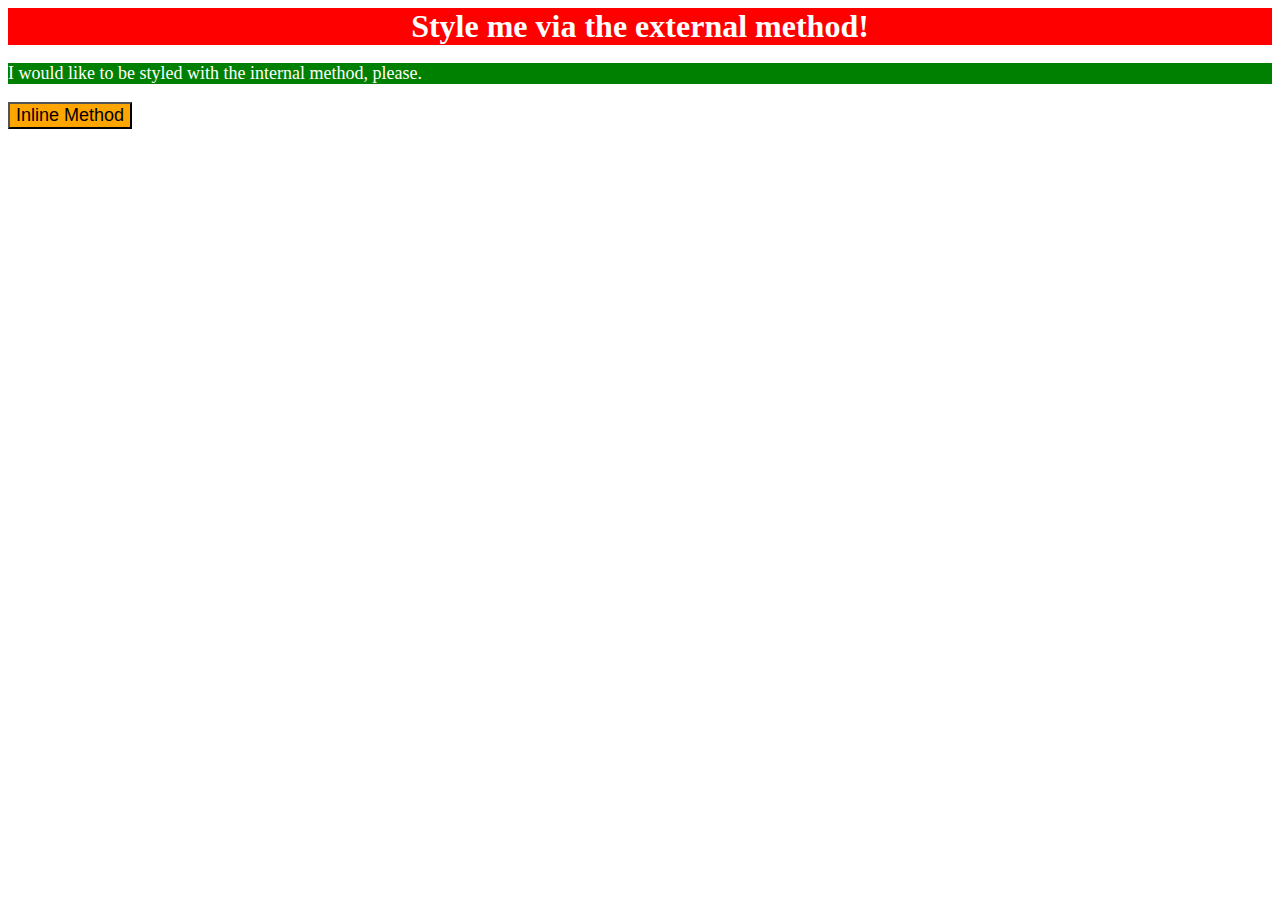
<file: foundations/01-css-methods/index.html>
<!DOCTYPE html>
<html lang="en">
  <head>
    <meta charset="UTF-8">
    <meta http-equiv="X-UA-Compatible" content="IE=edge">
    <meta name="viewport" content="width=device-width, initial-scale=1.0">
    <title>Methods for Adding CSS</title>
    <link rel="stylesheet" href="./style.css">
    <style>
      p {
        background-color: green;
        color: white;
        font-size: 18px;
      }
    </style>
  </head>
  <body>
    <div>Style me via the external method!</div>
    <p>I would like to be styled with the internal method, please.</p>
    <button style="background-color: orange; font-size: 18px;">Inline Method</button>
  </body>
</html>
</file>
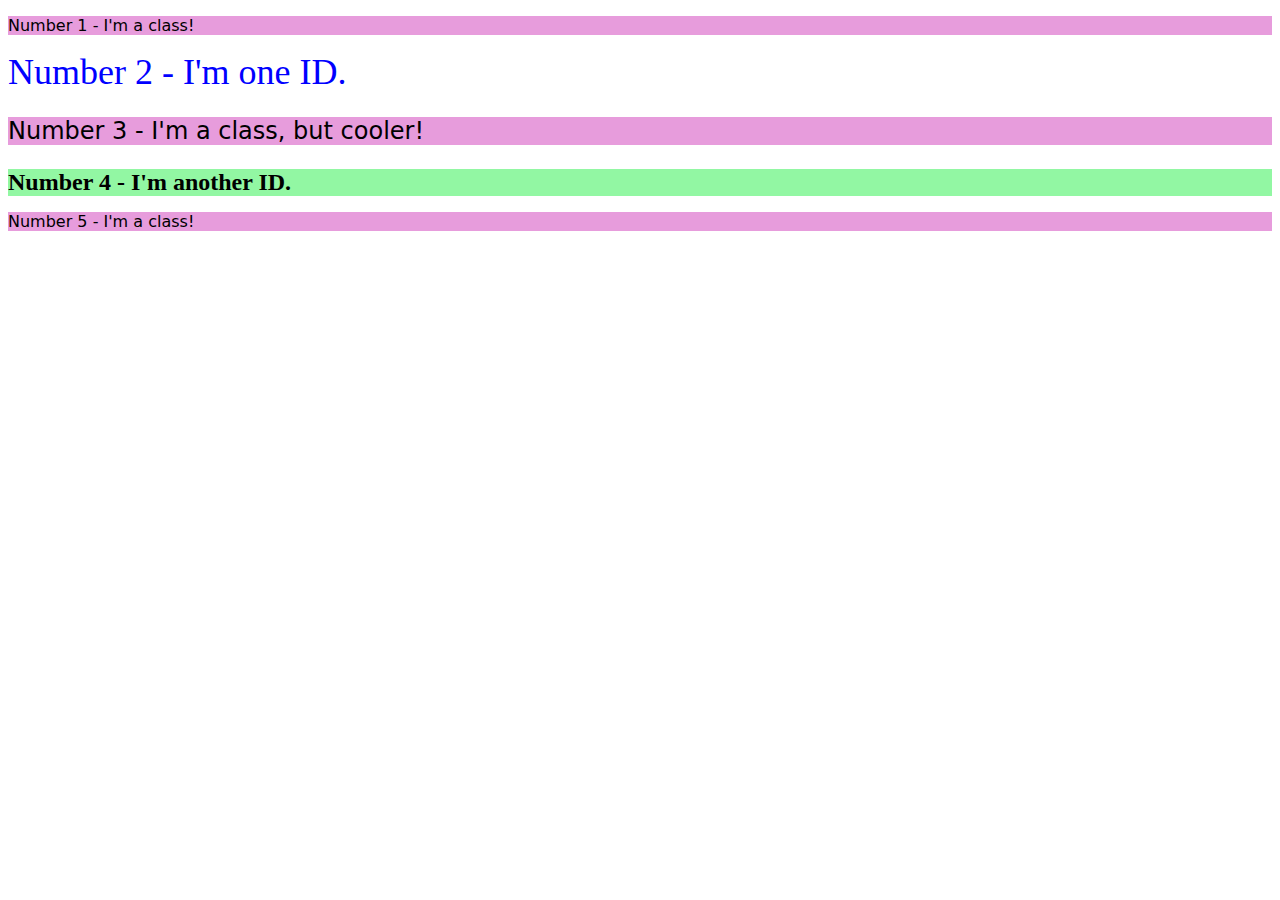
<file: foundations/02-class-id-selectors/index.html>
<!DOCTYPE html>
<html lang="en">
  <head>
    <meta charset="UTF-8">
    <meta http-equiv="X-UA-Compatible" content="IE=edge">
    <meta name="viewport" content="width=device-width, initial-scale=1.0">
    <title>Class and ID Selectors</title>
    <link rel="stylesheet" href="style.css">
  </head>
  <body>
    <p class="odd">Number 1 - I'm a class!</p>
    <div id="num2">Number 2 - I'm one ID.</div>
    <p class="odd font">Number 3 - I'm a class, but cooler!</p>
    <div class="font" id="num4">Number 4 - I'm another ID.</div>
    <p class="odd">Number 5 - I'm a class!</p>
  </body>
</html>
</file>
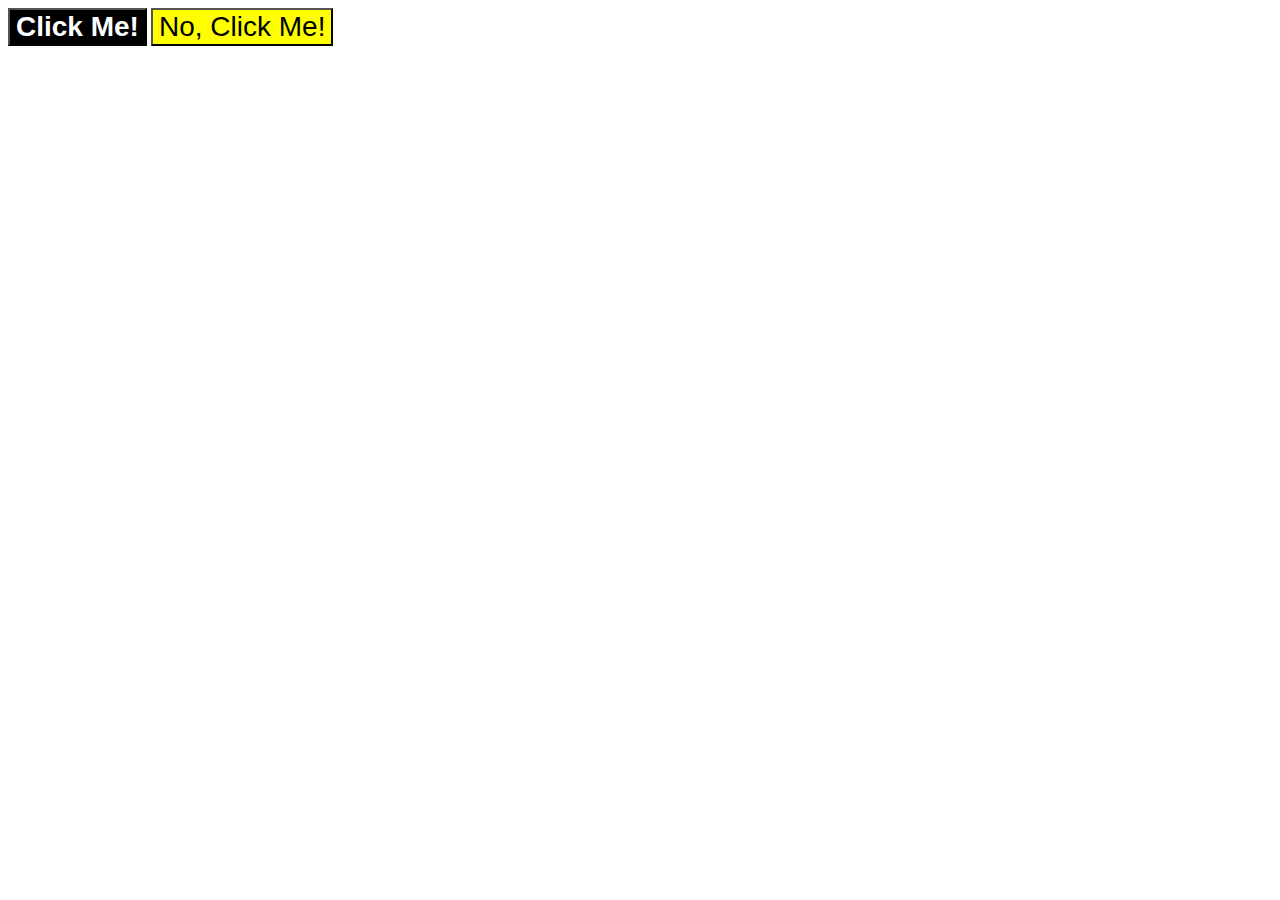
<file: foundations/03-grouping-selectors/index.html>
<!DOCTYPE html>
<html lang="en">
  <head>
    <meta charset="UTF-8">
    <meta http-equiv="X-UA-Compatible" content="IE=edge">
    <meta name="viewport" content="width=device-width, initial-scale=1.0">
    <title>Grouping Selectors</title>
    <link rel="stylesheet" href="style.css">
  </head>
  <body>
    <button class="button1" id="button1">Click Me!</button>
    <button class="button2" id="button2">No, Click Me!</button>
  </body>
</html>
</file>
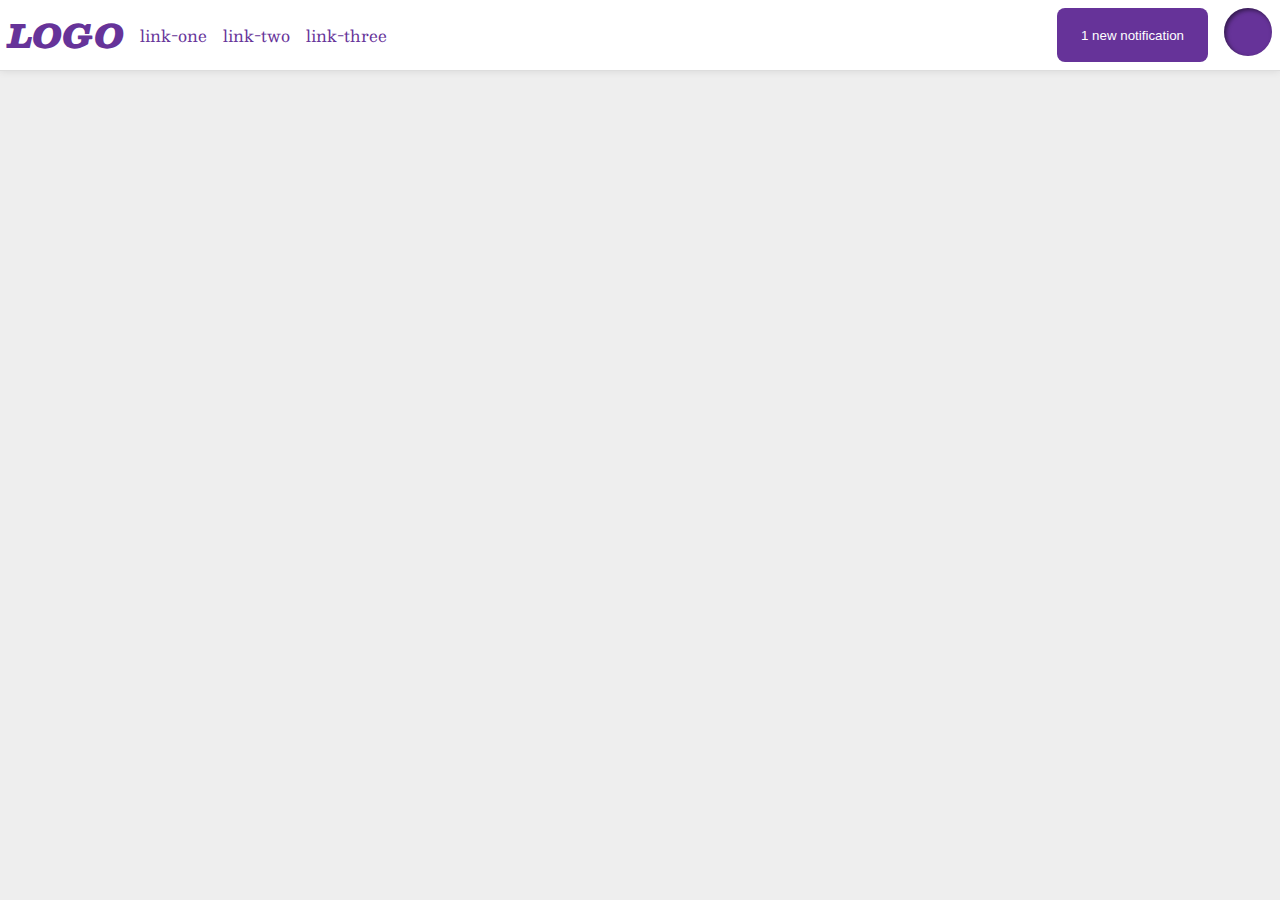
<file: foundations/flex/03-flex-header-2/index.html>
<!DOCTYPE html>
<html lang="en">
  <head>
    <meta charset="UTF-8">
    <meta http-equiv="X-UA-Compatible" content="IE=edge">
    <meta name="viewport" content="width=device-width, initial-scale=1.0">
    <title>Flex Header 2</title>
    <link rel="stylesheet" href="style.css">
  </head>
  <body>
    <div class="header">
      <div class="left-side">
        <div class="logo">
          LOGO
        </div>
        <ul class="links">
          <li><a href="https://google.com">link-one</a></li>
          <li><a href="https://google.com">link-two</a></li>
          <li><a href="https://google.com">link-three</a></li>
        </ul>
      </div>
      <div class="right-side">
        <button class="notifications">
          1 new notification
        </button>
        <div class="profile-image"></div>
      </div>
    </div>
  </body>
</html>
</file>
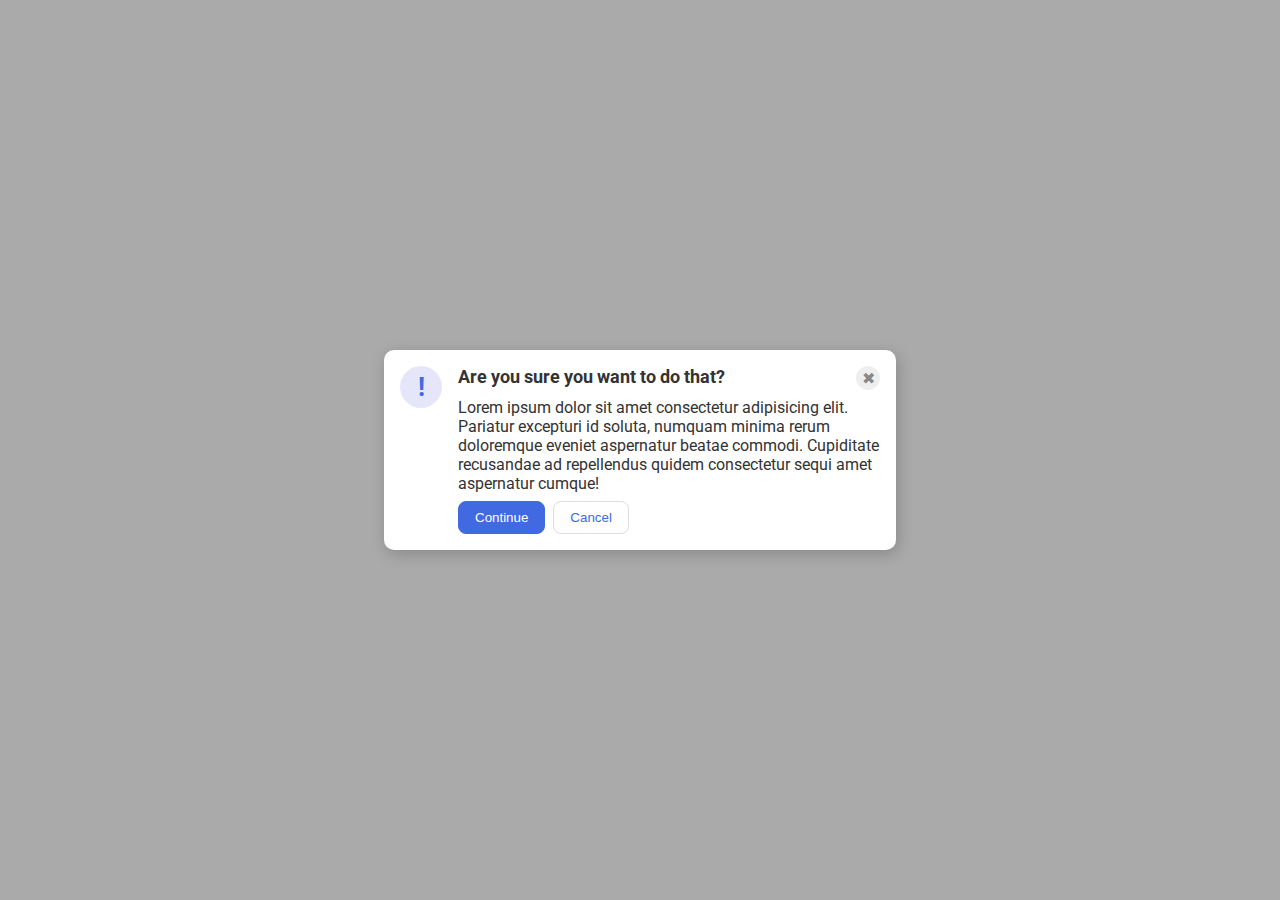
<file: foundations/flex/05-flex-modal/index.html>
<!DOCTYPE html>
<html lang="en">
  <head>
    <meta charset="UTF-8">
    <meta http-equiv="X-UA-Compatible" content="IE=edge">
    <meta name="viewport" content="width=device-width, initial-scale=1.0">
    <link rel="stylesheet" href="style.css">
    <title>Modal</title>
  </head>
  <body>
    <div class="modal">
      <div class="icon">!</div>
      <div class="content">
        <div class="header">Are you sure you want to do that?</div>
        <button class="close-button">✖</button>
        <div class="text">Lorem ipsum dolor sit amet consectetur adipisicing elit. Pariatur excepturi id soluta, numquam minima rerum doloremque eveniet aspernatur beatae commodi. Cupiditate recusandae ad repellendus quidem consectetur sequi amet aspernatur cumque!</div>
        <button class="continue">Continue</button>
        <button class="cancel">Cancel</button>
      </div>
    </div>
  </body>
</html>
</file>
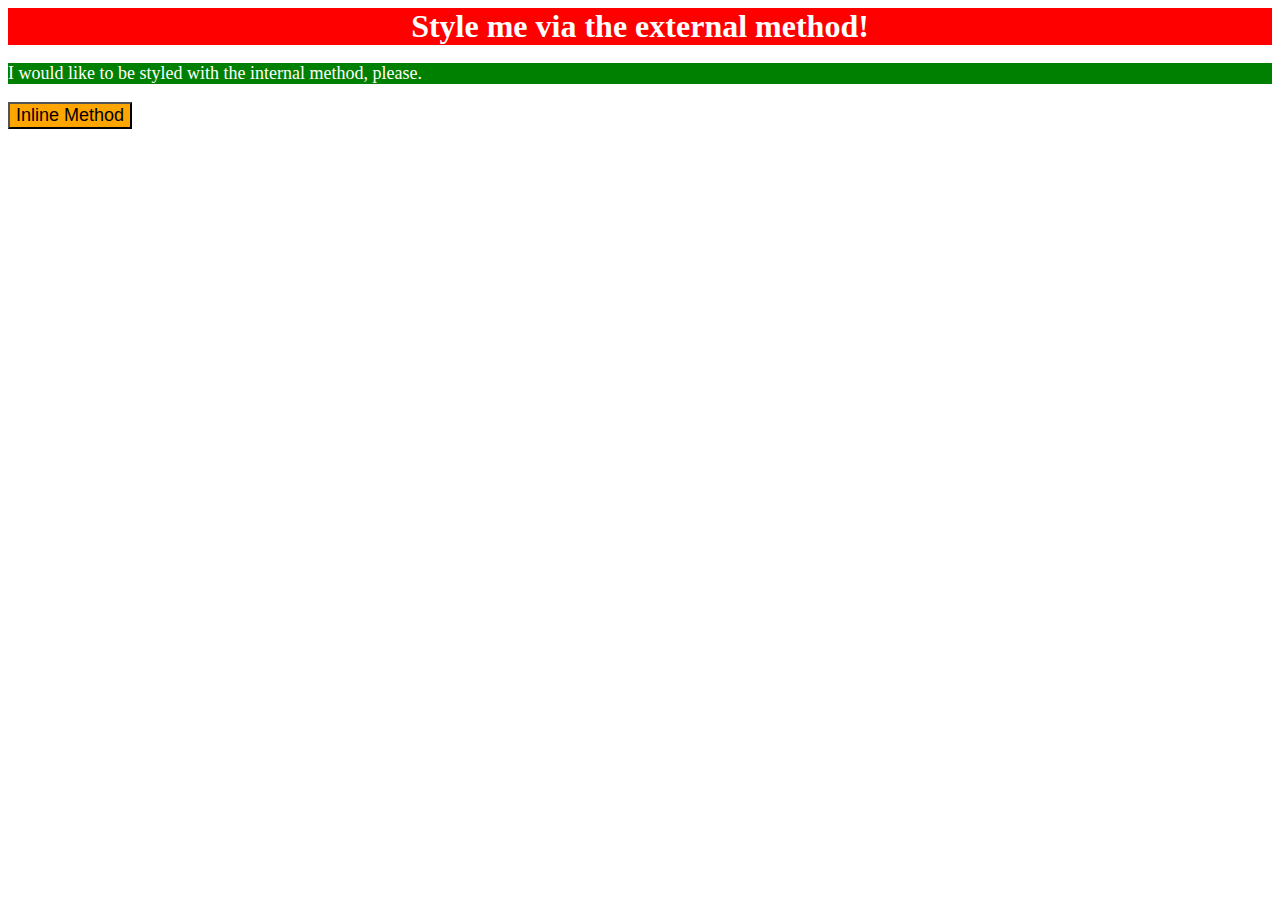
<file: foundations/intro-to-css/01-css-methods/index.html>
<!DOCTYPE html>
<html lang="en">
  <head>
    <meta charset="UTF-8">
    <meta http-equiv="X-UA-Compatible" content="IE=edge">
    <meta name="viewport" content="width=device-width, initial-scale=1.0">
    <title>Methods for Adding CSS</title>
    <link rel="stylesheet" href="./styles.css">
    <style>
      p {
        background-color: green;
        color: white;
        font-size: 18px;
      }
    </style>
  </head>
  <body>
    <div>Style me via the external method!</div>
    <p>I would like to be styled with the internal method, please.</p>
    <button style="background-color: orange; font-size: 18px;">Inline Method</button>
  </body>
</html>
</file>
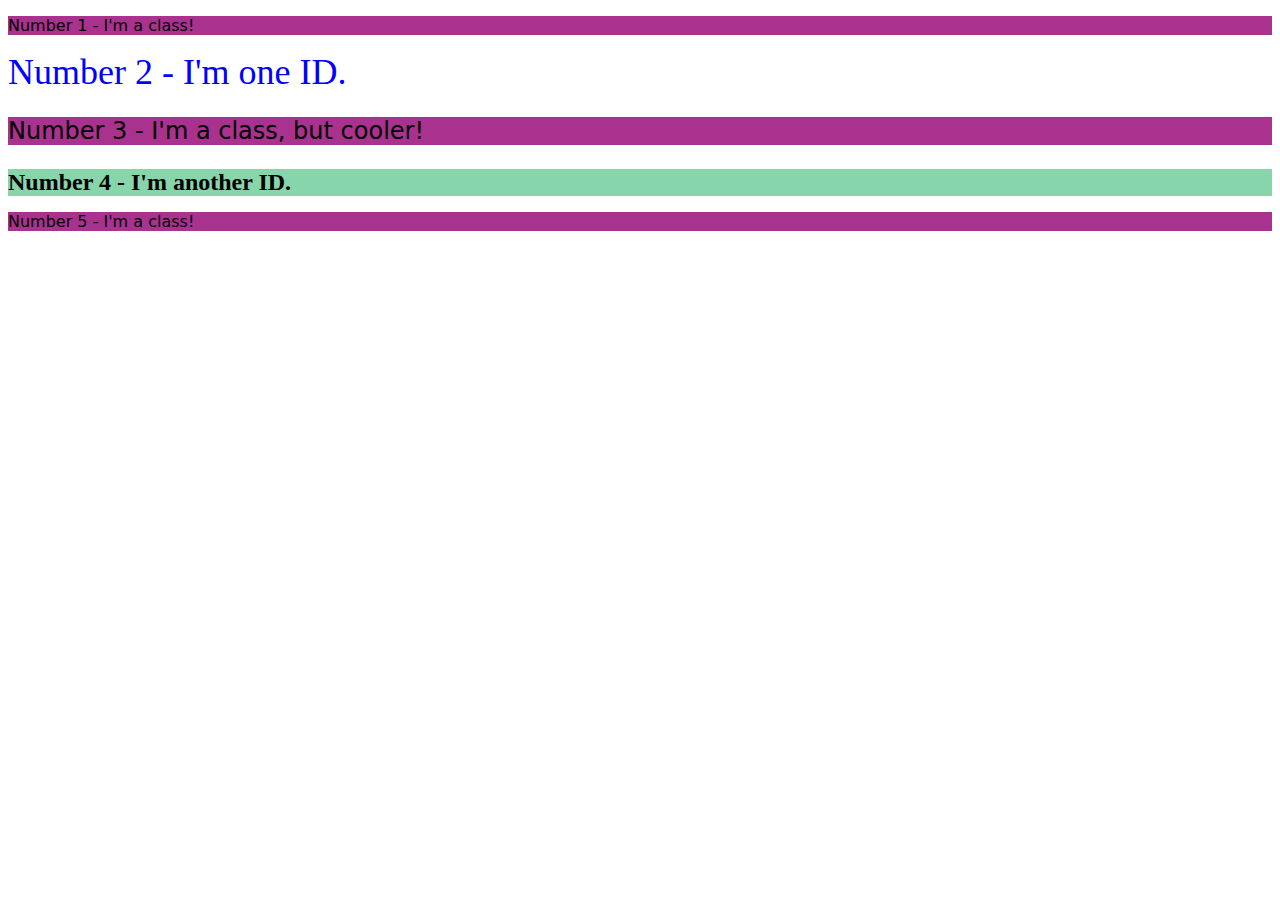
<file: foundations/intro-to-css/02-class-id-selectors/index.html>
<!DOCTYPE html>
<html lang="en">
  <head>
    <meta charset="UTF-8">
    <meta http-equiv="X-UA-Compatible" content="IE=edge">
    <meta name="viewport" content="width=device-width, initial-scale=1.0">
    <title>Class and ID Selectors</title>
    <link rel="stylesheet" href="style.css">
  </head>
  <body>
    <p class="odd">Number 1 - I'm a class!</p>
    <div id="two">Number 2 - I'm one ID.</div>
    <p class="odd three">Number 3 - I'm a class, but cooler!</p>
    <div id="four">Number 4 - I'm another ID.</div>
    <p class="odd">Number 5 - I'm a class!</p>
  </body>
</html>
</file>
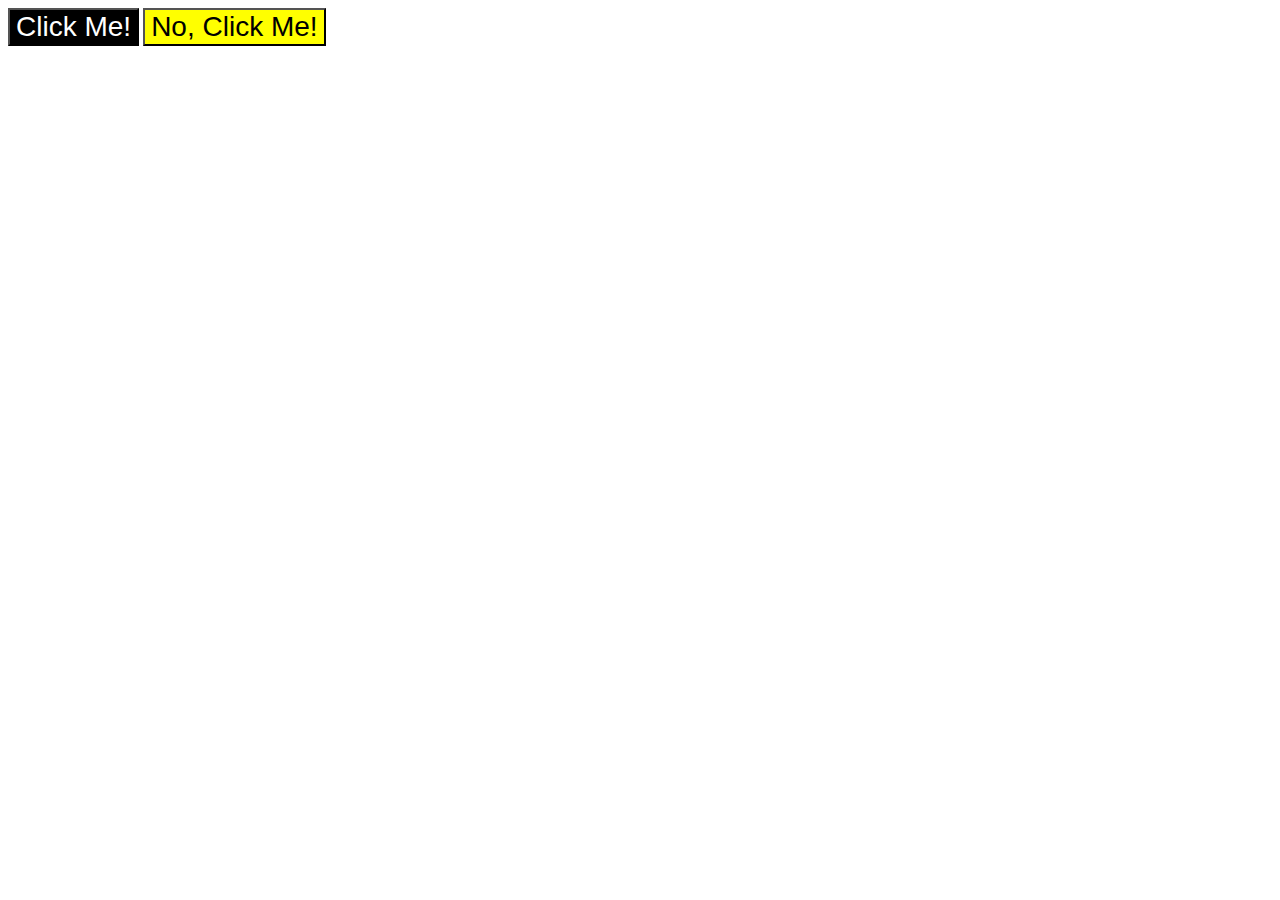
<file: foundations/intro-to-css/03-grouping-selectors/index.html>
<!DOCTYPE html>
<html lang="en">
  <head>
    <meta charset="UTF-8">
    <meta http-equiv="X-UA-Compatible" content="IE=edge">
    <meta name="viewport" content="width=device-width, initial-scale=1.0">
    <title>Grouping Selectors</title>
    <link rel="stylesheet" href="style.css">
  </head>
  <body>
    <button class="button-one">Click Me!</button>
    <button class="button-two">No, Click Me!</button>
  </body>
</html>
</file>
<file: foundations/01-css-methods/style.css>
div {
  background-color: red;
  color: white;
  font-size: 32px;
  text-align: center;
  font-weight: bold;
}
</file>
<file: foundations/02-class-id-selectors/style.css>
.odd {
  background-color: hsl(309, 61%, 76%);
  font-family: Verdana, "DejaVu Sans", sans-serif;
}

#num2{
  color: rgb(0, 0, 255);
  font-size: 36px;
}

.font{
  font-size: 24px;
}

#num4{
  background-color: #92f7a3;
  font-weight: bold;
}
</file>
<file: foundations/03-grouping-selectors/style.css>
.button1,
.button2{
  font-size: 28px;
  font-family: Helvetica, "Times New Roman", sans-serif;
}

#button1{
  background-color: black;
  color: white;
  font-weight: bold;
}

#button2 {
  background-color: yellow;
}
</file>
<file: foundations/flex/03-flex-header-2/style.css>
/* this is some magical font-importing.  
you'll learn about it later. */
@import url('https://fonts.googleapis.com/css2?family=Besley:ital,wght@0,400;1,900&display=swap');

body {
  margin: 0;
  background: #eee;
  font-family: Besley, serif;
}

.header {
  background: white;
  border-bottom: 1px solid #ddd;
  box-shadow: 0 0 8px rgba(0,0,0,.1);
}

.profile-image {
  background: rebeccapurple;
  box-shadow: inset 2px 2px 4px rgba(0,0,0,.5);
  border-radius: 50%;
  width: 48px;
  height: 48px;
}

.logo {
  color: rebeccapurple;
  font-size: 32px;
  font-weight: 900;
  font-style: italic;
}

button {
  border: none;
  border-radius: 8px;
  background: rebeccapurple;
  color: white;
  padding: 8px 24px;
}

a {
  /* this removes the line under our links */
  text-decoration: none;
  color: rebeccapurple;
}

ul {
  list-style-type: none;
}

.header,
.left-side,
.right-side {
  display: flex;
}

.header {
  padding: 8px;
  justify-content: space-between;
}

.left-side,
.right-side,
.links{
  gap: 16px;
}

.links{
  display: flex;
  padding: 0;
  margin: 0;
  align-items: center;
}
</file>
<file: foundations/flex/05-flex-modal/style.css>
@import url('https://fonts.googleapis.com/css2?family=Roboto:wght@400;700&display=swap');

html, body {
  height: 100%;
}

body {
  font-family: Roboto, sans-serif;
  margin: 0;
  background: #aaa;
  color: #333;
  /* I'll give you this one for free lol */
  display: flex;
  align-items: center;
  justify-content: center;
}

.modal {
  background: white;
  width: 480px;
  border-radius: 10px;
  box-shadow: 2px 4px 16px rgba(0,0,0,.2);
}

.icon {
  color: royalblue;
  font-size: 26px;
  font-weight: 700;
  background: lavender;
  width: 42px;
  height: 42px;
  border-radius: 50%;
  display: flex;
  align-items: center;
  justify-content: center;
}

.close-button {
  background: #eee;
  border-radius: 50%;
  color: #888;
  font-weight: 400;
  font-size: 16px;
  height: 24px;
  width: 24px;
  display: flex;
  align-items: center;
  justify-content: center;
  border: 1px solid #eee;
  padding: 0;
}

button {
  cursor: pointer;
  padding: 8px 16px;
  border-radius: 8px;
}

button.continue {
  background: royalblue;
  border: 1px solid royalblue;
  color: white;
}

button.cancel {
  background: white;
  border: 1px solid #ddd;
  color: royalblue;
}


.modal{
  display: flex;
  padding: 16px;
  gap: 16px;
}

.icon{
  flex-shrink: 0;
}

.header{
  font-weight: bold;
  font-size: 18px;
  margin-right: auto;
}

.content{
  display: flex;
  gap: 8px;
  flex-wrap: wrap;
}
</file>
<file: foundations/intro-to-css/01-css-methods/styles.css>
div {
  background-color: red;
  color: white;
  font-size: 32px;
  font-weight: bold;
  text-align: center;
}
</file>
<file: foundations/intro-to-css/02-class-id-selectors/style.css>
.odd{
  background-color: #a8328e;
  font-family: 'Verdana', 'DejaVu Sans', sans-serif;
}

#two{
  color: blue;
  font-size: 36px;
}

.odd.three{
  font-size: 24px;
}

#four{
  background-color: #87d5aa;
  font-size: 24px;
  font-weight: bold;
}
</file>
<file: foundations/intro-to-css/03-grouping-selectors/style.css>
.button-one, 
.button-two{
  font-size: 28px;
  font-family: 'Helvetica', 'Times New Roman', sans-serif;
}

.button-one{
  background-color: black;
  color: white;
}

.button-two{
  background-color: yellow;
}
</file>
